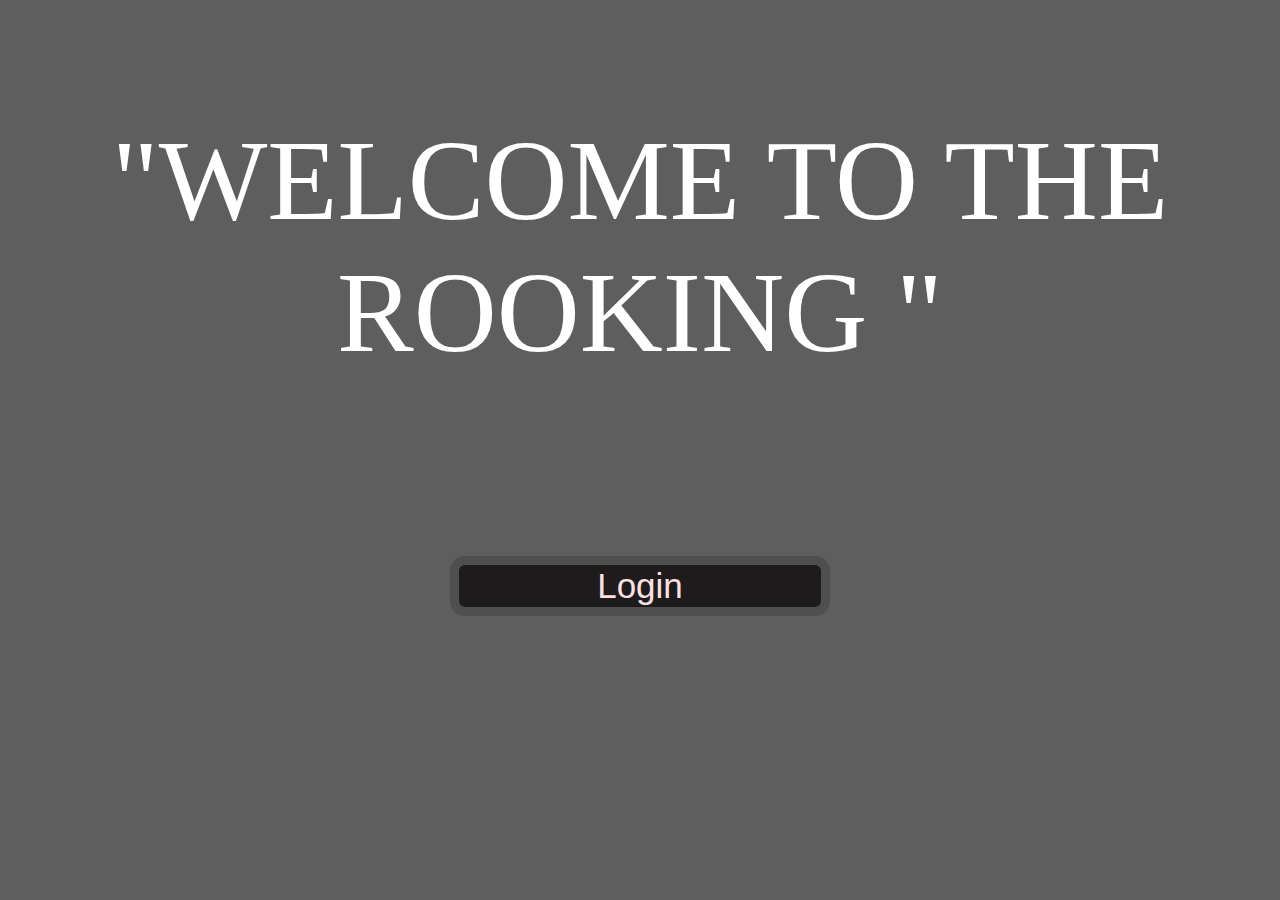
<file: index.html>
<!DOCTYPE html>
<html lang="en">
<head>
   <title>The Rooking</title>
   <link rel="stylesheet" href="style.css">
    <link rel="icon" href="rook.jpg" type="image/png">
</head>
<body>
   <p>
   "WELCOME TO THE ROOKING "
   </p>
   
   <a href="login.html"><button class="next">Login</button></a>
</body>
</html>
</file>
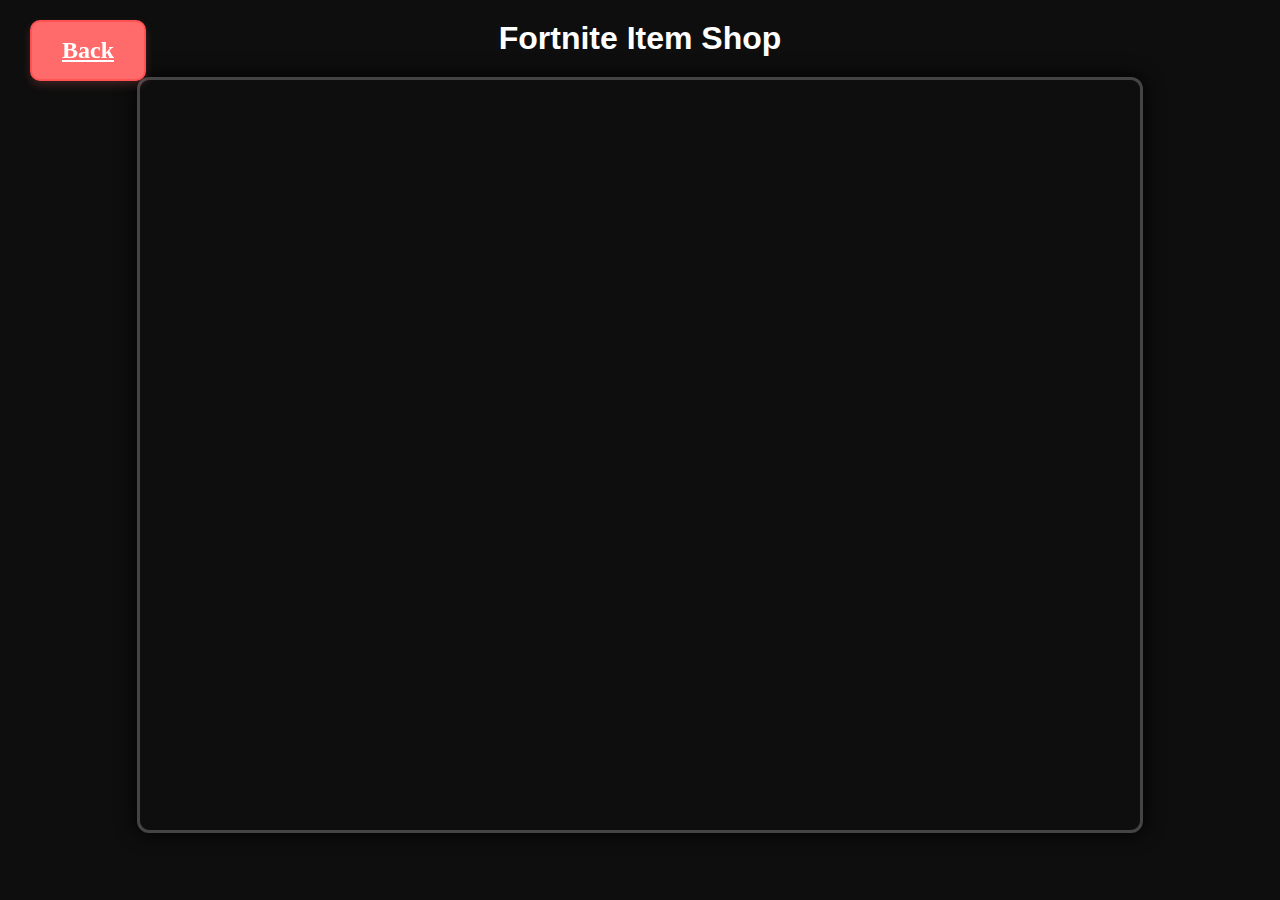
<file: fnshop.html>
<!DOCTYPE html>
<html lang="en">
<head>
  <link rel="stylesheet" href="fnshop.css">
    <meta charset="UTF-8" />
  <meta name="viewport" content="width=device-width, initial-scale=1" />
  <title>Fortnite Item Shop </title>
  <style>
    body {
      margin: 0;
      padding: 0;
      background-color: #0e0e0e;
      font-family: sans-serif;
      color: white;
      text-align: center;
    }

    h1 {
      margin: 20px 0;
    }

    .iframe-container {
      width: 1000px;               /* Visible area */
      height: 750px;
      overflow: hidden;
      position: relative;
      margin: 0 auto;
      border: 3px solid #444;
      border-radius: 12px;
      box-shadow: 0 0 20px #000;
    }

    .iframe-container iframe {
      position: absolute;
      top: -59px;                 /* Adjust to center page */
      left: -100px;
      width: 1800px;              /* Large enough to hold full site */
      height: 1400px;
      border: none;
      transform: scale(0.67);     /* Zoom out to fit the whole thing */
      transform-origin: 0 0;
    }
  </style>
</head>
<body>

  <h1>Fortnite Item Shop</h1>

  <div class="iframe-container">
    <iframe
      src="https://www.fortnite.com/item-shop?lang=en-US"
      title="Fortnite Item Shop"
      sandbox="allow-same-origin allow-scripts allow-popups allow-forms"
    ></iframe>
  
</div>
<a href="rookhub.html" class="back-button" >Back</button>
</body>
</html>
</file>
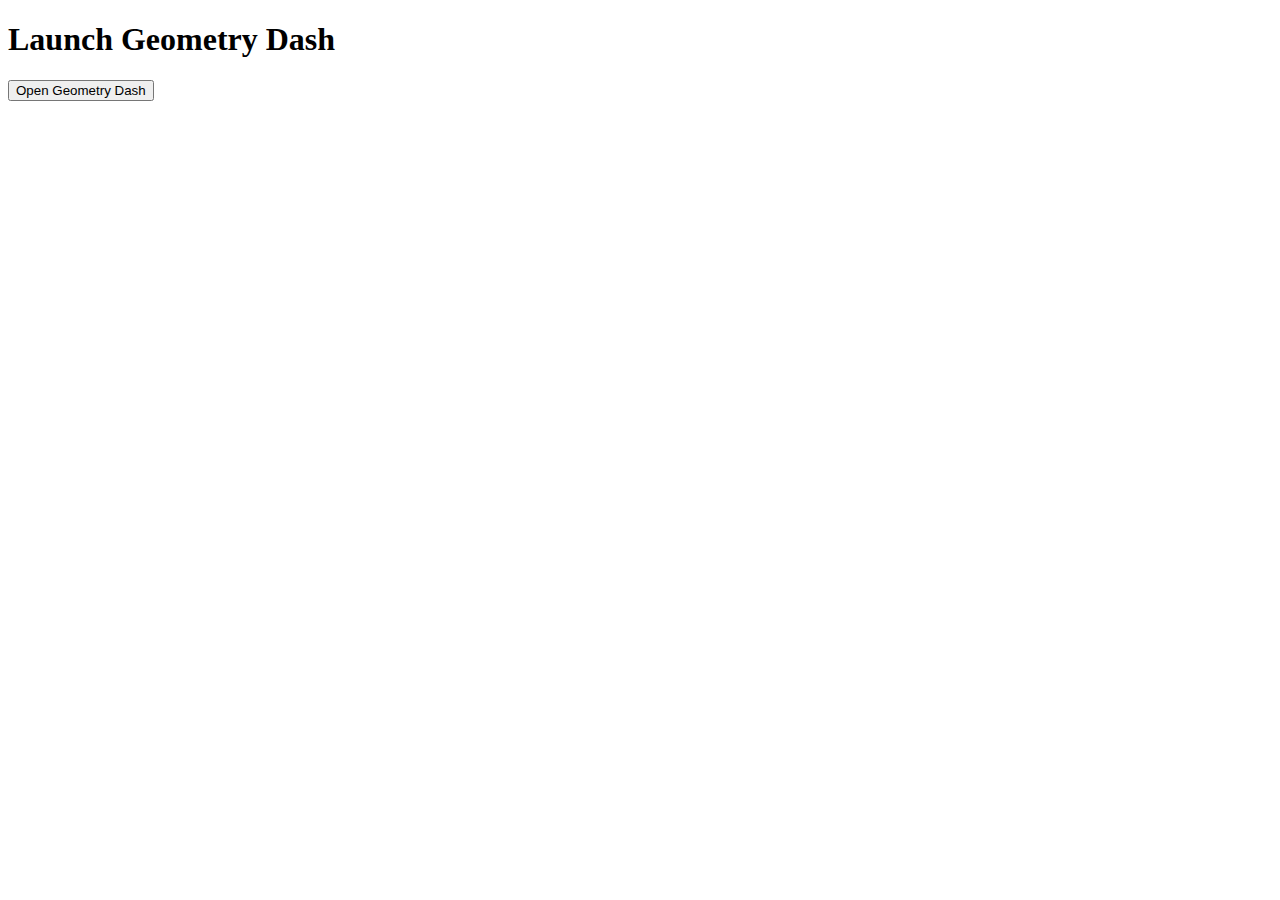
<file: game.html>
<!DOCTYPE html>
<html>
<head>
  <title>Launch GD</title>
</head>
<body>
  <h1>Launch Geometry Dash</h1>
  <button onclick="launchGD()">Open Geometry Dash</button>

  <script>
    function launchGD() {
      fetch('/launch');
    }
  </script>
</body>
</html>
</file>
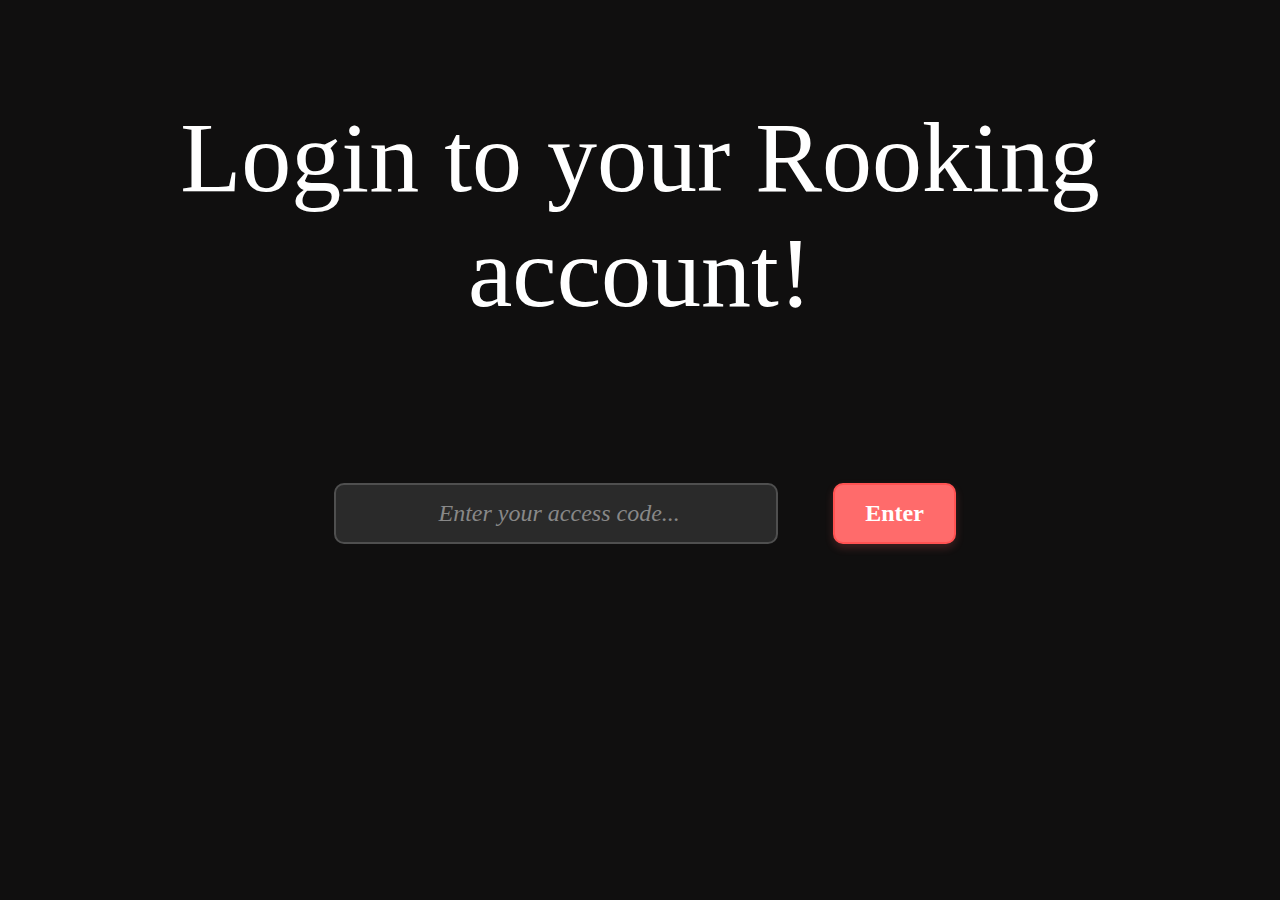
<file: login.html>
<!DOCTYPE html>
<html lang="en">

<head>
  <title>Login</title>
  <link rel="stylesheet" href="login.css">
  <script src="login.js"></script>
   <link rel="icon" href="rook.jpg" type="image/png">
</head>

<body>
  <p>
    Login to your Rooking account!
  </p>
  <input type="password" id="Code" placeholder=" Enter your access code..." autocomplete="off" class="code-input">
  <button onclick="checkCode()" class="enter-button"> Enter</button>
</body>

</html>
</file>
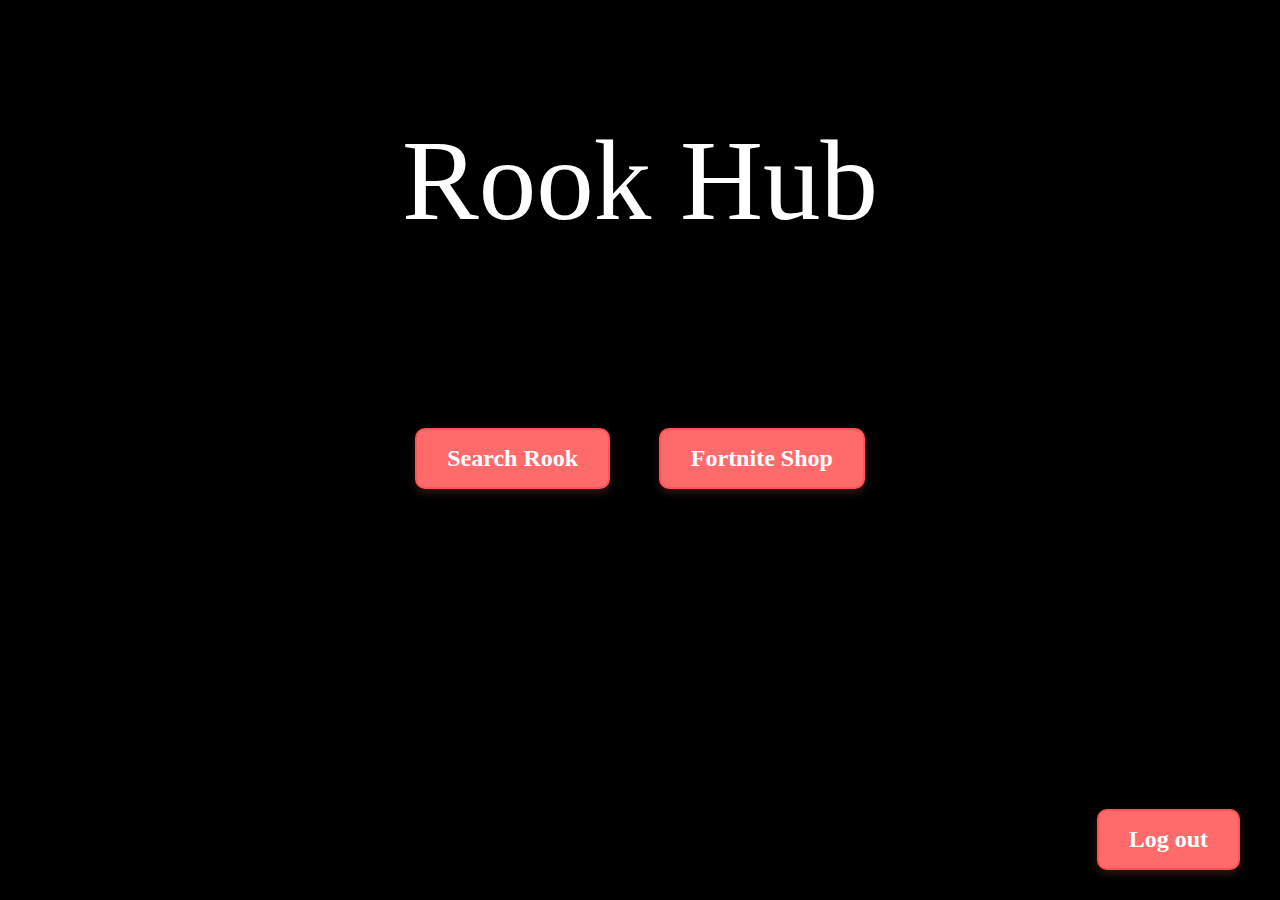
<file: rookhub.html>
<!DOCTYPE html>
<html lang="en">
<head>
   <title>Hub</title>
   <link rel="stylesheet" href="rookhub.css">
    <link rel="icon" href="rook.jpg" type="image/png">
</head>
<body>
   <p>
   Rook Hub
   </p>
   <a href="search.html"><button class="search-button">Search Rook</button></a>
   <a href="index.html"><button class="logout-button">Log out</button></a>
   <a href="fnshop.html"><button class="fnshop-button">Fortnite Shop</button></a>
</body>
</html>
</file>
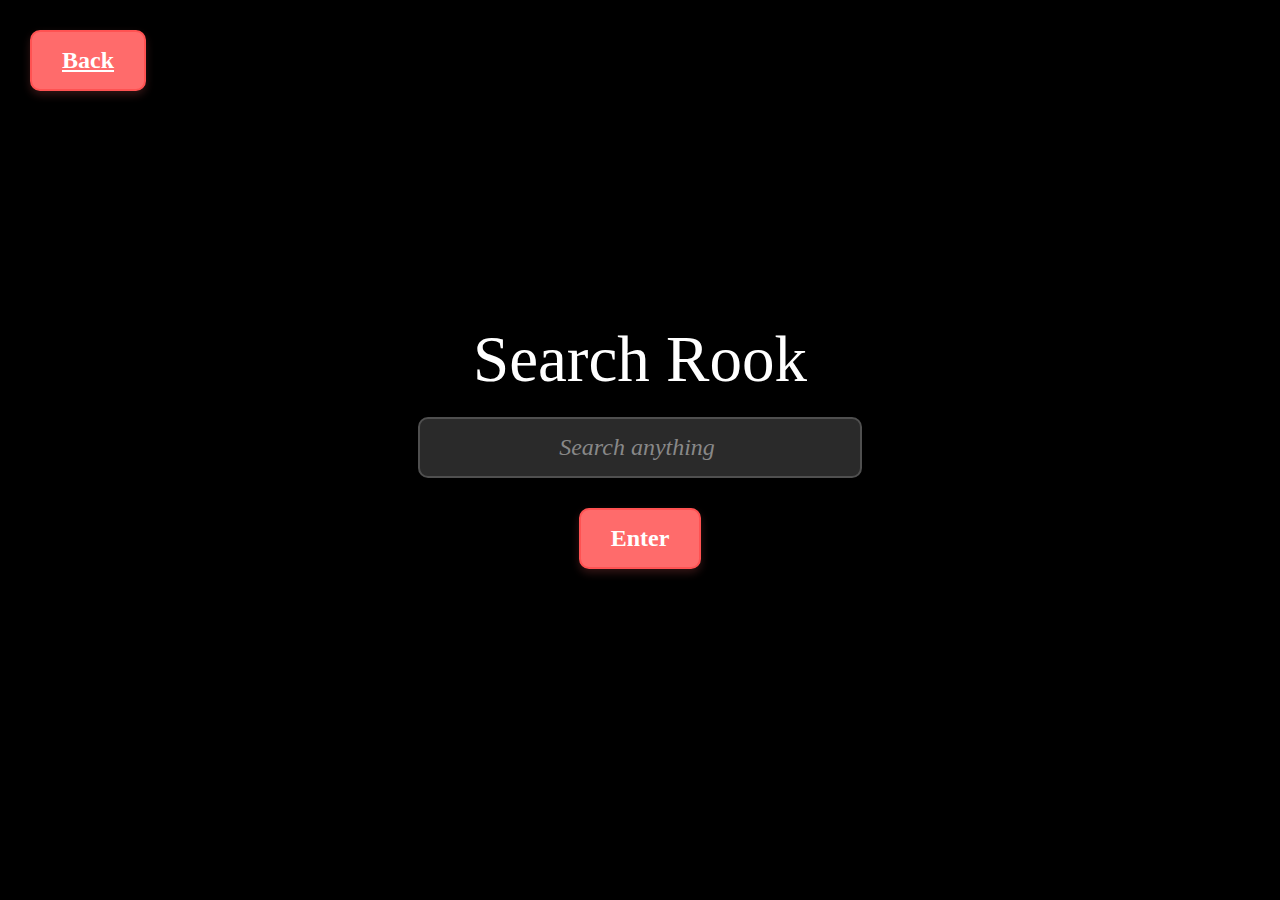
<file: search.html>
<!DOCTYPE html>
<html lang="en">
<head>
  <meta charset="UTF-8">
  <title> Search</title>
  <link rel="stylesheet" href="search.css">
</head>
<body>
<r>Search Rook</r>
  <input type="text" id="searchInput" placeholder="Search anything " class="searchInput" autocomplete="off" "/>
  <button onclick="search()" class="enter-button"> Enter</button>
  <a href="rookhub.html" class="back-button" >Back</button>

  <script src="search.js"></script>
</body>
</html>
</file>
<file: style.css>
body {
  background-color: #5e5e5e;
  color: #ffffff;
  text-align: center;
   font-family: 'Comic Sans MS', cursive;
  font-size: 115px;

}

.next { 

  background: #1d1b1b;
  font-size: 35px ;
  color: #ffe0e0;
  border: 9px solid #4f4f4f;
  border-radius: 15px;
  width: 30%;
 
  
}
</file>
<file: fnshop.css>
.back-button {
  position: absolute;
  top: 10px;     /* distance from top edge */
  left: 20px;    /* distance from left edge */
  background-color: #ff6b6b;
  border: 2px solid #ff5252;
  outline: none;
  border-radius: 10px;
  color: #ffffff;
  font-family: 'Comic Sans MS', cursive;
  font-size: 24px;
  padding: 15px 30px;
  margin: 10px;
  cursor: pointer;
  transition: all 0.3s ease;
  font-weight: bold;
  box-shadow: 0 4px 8px rgba(255, 107, 107, 0.2);
}

.back-button:hover {
  background-color: #ff5252;
  border-color: #ff3333;
  transform: translateY(-2px);
  box-shadow: 0 6px 12px rgba(255, 107, 107, 0.4);
}

.back-button:active {
  transform: translateY(0);
  box-shadow: 0 2px 4px rgba(255, 107, 107, 0.3);
}
</file>
<file: login.css>
body {
    background-color: #100f0f;
  color: white;
  font-family: 'Comic Sans MS', cursive;
  text-align:  center;
  font-size: 100px;
}

.code-input {
  background-color: #2a2a2a;
  border: 2px solid #4f4f4f;
  border-radius: 10px;
  color: #ffffff;
  font-family: 'Comic Sans MS', cursive;
  font-size: 24px;
  padding: 15px 20px;
  margin: 20px;
  width: 400px;
  text-align: center;
  transition: all 0.3s ease;
}

.code-input:focus {
  outline: none;
  border-color: #ff6b6b;
  background-color: #3a3a3a;
  box-shadow: 0 0 15px rgba(255, 107, 107, 0.3);
}

.code-input::placeholder {
  color: #888888;
  font-style: italic;
}

.enter-button {
  background-color: #ff6b6b;
  border: 2px solid #ff5252;
  border-radius: 10px;
  color: #ffffff;
  font-family: 'Comic Sans MS', cursive;
  font-size: 24px;
  padding: 15px 30px;
  margin: 10px;
  cursor: pointer;
  transition: all 0.3s ease;
  font-weight: bold;
  box-shadow: 0 4px 8px rgba(255, 107, 107, 0.2);
}

.enter-button:hover {
  background-color: #ff5252;
  border-color: #ff3333;
  transform: translateY(-2px);
  box-shadow: 0 6px 12px rgba(255, 107, 107, 0.4);
}

.enter-button:active {
  transform: translateY(0);
  box-shadow: 0 2px 4px rgba(255, 107, 107, 0.3);
}
</file>
<file: rookhub.css>
body {
  background-color: black;
  color: #ffffff;
  text-align: center;
   font-family: 'Comic Sans MS', cursive;
  font-size: 115px;

}

.search-button { 
  background-color: #ff6b6b;
  border: 2px solid #ff5252;
  outline: none;
  border-radius: 10px;
  color: #ffffff;
  font-family: 'Comic Sans MS', cursive;
  font-size: 24px;
  padding: 15px 30px;
  margin: 10px;
  cursor: pointer;
  transition: all 0.3s ease;
  font-weight: bold;
  box-shadow: 0 4px 8px rgba(255, 107, 107, 0.2);
}

.search-button:hover {
  background-color: #ff5252;
  border-color: #ff3333;
  transform: translateY(-2px);
  box-shadow: 0 6px 12px rgba(255, 107, 107, 0.4);
}

.search-button:active {
  transform: translateY(0);
  box-shadow: 0 2px 4px rgba(255, 107, 107, 0.3);
}



 
.logout-button { 
  background-color: #ff6b6b;
  border: 2px solid #ff5252;
  outline: none;
  border-radius: 10px;
  color: #ffffff;
  font-family: 'Comic Sans MS', cursive;
  font-size: 24px;
  padding: 15px 30px;
  margin: 10px;
  cursor: pointer;
  transition: all 0.3s ease;
  font-weight: bold;
  box-shadow: 0 4px 8px rgba(255, 107, 107, 0.2);
  position: absolute;
  bottom: 20px;
  right: 30px;
}

.logout-button:hover {
  background-color: #ff5252;
  border-color: #ff3333;
  transform: translateY(-2px);
  box-shadow: 0 6px 12px rgba(255, 107, 107, 0.4);
}

.logout-button:active {
  transform: translateY(0);
  box-shadow: 0 2px 4px rgba(255, 107, 107, 0.3);
}
.fnshop-button {
  background-color: #ff6b6b;
  border: 2px solid #ff5252;
  outline: none;
  border-radius: 10px;
  color: #ffffff;
  font-family: 'Comic Sans MS', cursive;
  font-size: 24px;
  padding: 15px 30px;
  margin: 10px;
  cursor: pointer;
  transition: all 0.3s ease;
  font-weight: bold;
  box-shadow: 0 4px 8px rgba(255, 107, 107, 0.2);
}

.fnshop-button:hover {
  background-color: #ff5252;
  border-color: #ff3333;
  transform: translateY(-2px);
  box-shadow: 0 6px 12px rgba(255, 107, 107, 0.4);
}

.fnshop-button:active {
  transform: translateY(0);
  box-shadow: 0 2px 4px rgba(255, 107, 107, 0.3);
}
</file>
<file: search.css>
body {
    background-color: black;
    color: white;
    font-size: 65px;
    font-family: 'Comic Sans MS', cursive;
    display: flex;
    flex-direction: column;
    align-items: center;
    justify-content: center;
    height: 100vh;
    margin: 0;

}
.searchInput {
  background-color: #2a2a2a;
  border: 2px solid #4f4f4f;
  border-radius: 10px;
  color: #ffffff;
  font-family: 'Comic Sans MS', cursive;
  font-size: 24px;
  padding: 15px 20px;
  margin: 20px;
  width: 400px;
  text-align: center;
  transition: all 0.3s ease;
}

.searchInput:focus {
  outline: none;
  border-color: #ff6b6b;
  background-color: #3a3a3a;
  box-shadow: 0 0 15px rgba(255, 107, 107, 0.3);
}

.searchInput::placeholder {
  color: #888888;
  font-style: italic;
}

.enter-button {
  
  background-color: #ff6b6b;
  border: 2px solid #ff5252;
  outline: none;
  border-radius: 10px;
  color: #ffffff;
  font-family: 'Comic Sans MS', cursive;
  font-size: 24px;
  padding: 15px 30px;
  margin: 10px;
  cursor: pointer;
  transition: all 0.3s ease;
  font-weight: bold;
  box-shadow: 0 4px 8px rgba(255, 107, 107, 0.2);
}

.enter-button:hover {
  background-color: #ff5252;
  border-color: #ff3333;
  transform: translateY(-2px);
  box-shadow: 0 6px 12px rgba(255, 107, 107, 0.4);
}

.enter-button:active {
  transform: translateY(0);
  box-shadow: 0 2px 4px rgba(255, 107, 107, 0.3);
}



 
.back-button {
  position: absolute;
  top: 20px;     /* distance from top edge */
  left: 20px;    /* distance from left edge */
  background-color: #ff6b6b;
  border: 2px solid #ff5252;
  outline: none;
  border-radius: 10px;
  color: #ffffff;
  font-family: 'Comic Sans MS', cursive;
  font-size: 24px;
  padding: 15px 30px;
  margin: 10px;
  cursor: pointer;
  transition: all 0.3s ease;
  font-weight: bold;
  box-shadow: 0 4px 8px rgba(255, 107, 107, 0.2);
}

.back-button:hover {
  background-color: #ff5252;
  border-color: #ff3333;
  transform: translateY(-2px);
  box-shadow: 0 6px 12px rgba(255, 107, 107, 0.4);
}

.back-button:active {
  transform: translateY(0);
  box-shadow: 0 2px 4px rgba(255, 107, 107, 0.3);
}
</file>
